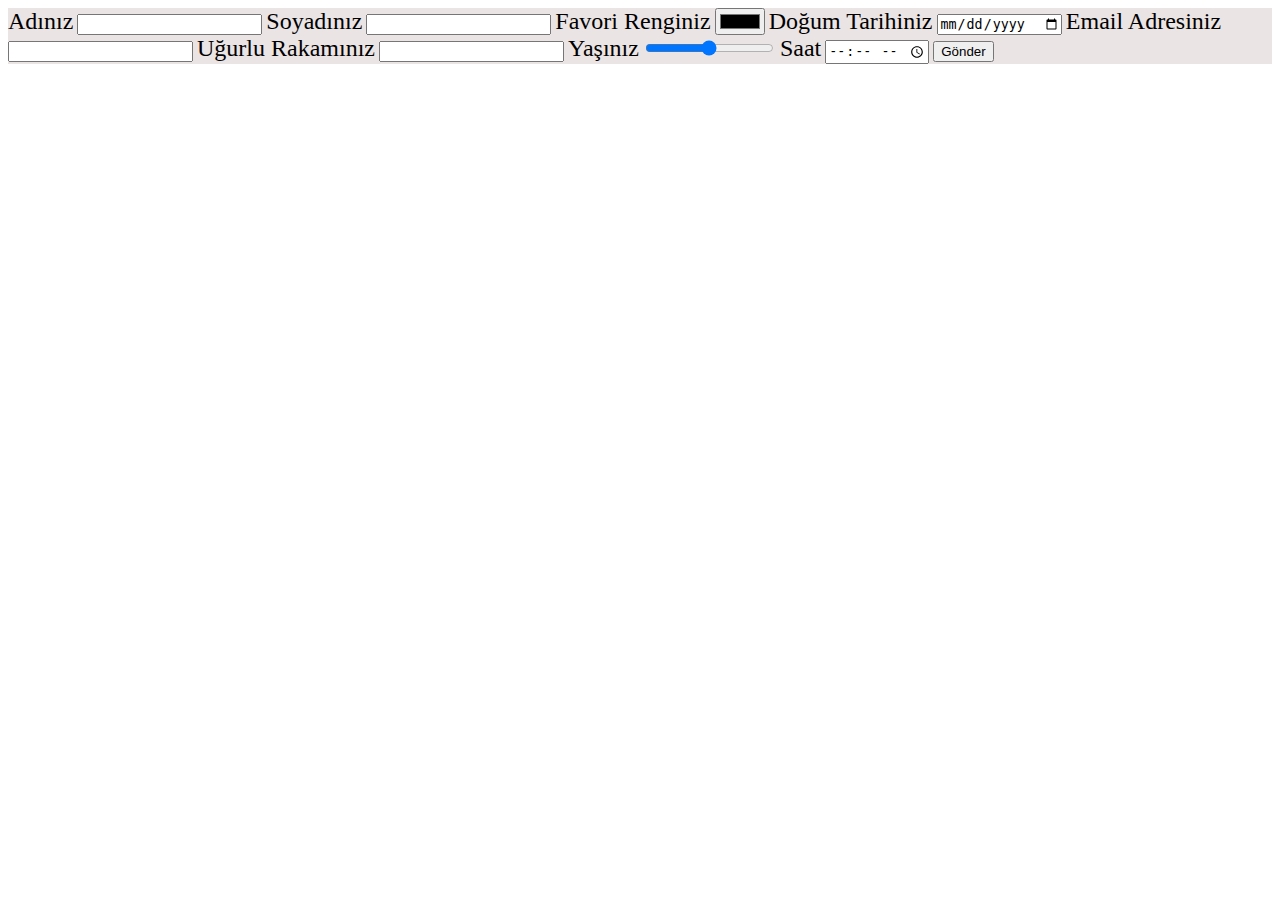
<file: Forms/index.html>
<!DOCTYPE html>
<html lang="en">

<head>
    <meta charset="UTF-8">
    <meta http-equiv="X-UA-Compatible" content="IE=edge">
    <meta name="viewport" content="width=device-width, initial-scale=1.0">

    <link href="https://cdn.jsdelivr.net/npm/bootstrap@5.1.3/dist/css/bootstrap.min.css" rel="stylesheet"
        integrity="sha384-1BmE4kWBq78iYhFldvKuhfTAU6auU8tT94WrHftjDbrCEXSU1oBoqyl2QvZ6jIW3" crossorigin="anonymous">

    <link href="style.css" rel="stylesheet">
    <title>Form</title>
</head>

<body>

    <div class="container mt-5">
        <div class="row">
            <div class="col-sm-8 offset-sm-2">
                <form id="userForm" class="p-3" 
                style="background-color: rgb(235, 228, 228);" 
                onsubmit="handleSubmit(event)">
                    <label style="font-size:1.5em">Adınız</label>
                    <input type="text" name="firstName" id="firstNameText" onChange="handleChanged(event)"
                        class="form-control">

                    <label style="font-size:1.5em">Soyadınız</label>
                    <input type="text" name="lastName" id="lastNameText" onChange="handleChanged(event)"
                        class="form-control">

                    <!-- %23fbacac -> 23 sonrasında seçilen rengi getiriyor. -->
                    <label style="font-size:1.5em">Favori Renginiz</label>
                    <input type="color" name="favoriteColour" id="favColour" class="form-control-color d-block">

                    <label style="font-size:1.5em">Doğum Tarihiniz</label>
                    <input type="date" name="birthDate" id="birthDate" class="form-control">

                    <!-- Email kontrolü yapıyor. -->
                    <label style="font-size:1.5em">Email Adresiniz</label>
                    <input type="email" name="email" id="email" class="form-control">

                    <!-- Metin girilmesine izin vermiyor. Sadece sayı girilebiliyor.  -->
                    <label style="font-size:1.5em">Uğurlu Rakamınız</label>
                    <input type="Number" name="favNumber" id="favNumber" class="form-control">

                    <label style="font-size:1.5em">Yaşınız</label>
                    <input type="range" name="age" id="age" class="form-range">

                    <label style="font-size:1.5em">Saat</label>
                    <input type="time" name="clock" id="clock" class="form-control">

                    <button type="submit" class="btn btn-info mt-2">Gönder</button>
                </form>

            </div>
        </div>
    </div>

    <script src="script.js"></script>
    <script src="https://cdn.jsdelivr.net/npm/bootstrap@5.1.3/dist/js/bootstrap.bundle.min.js"
        integrity="sha384-ka7Sk0Gln4gmtz2MlQnikT1wXgYsOg+OMhuP+IlRH9sENBO0LRn5q+8nbTov4+1p"
        crossorigin="anonymous"></script>
</body>

</html>
</file>
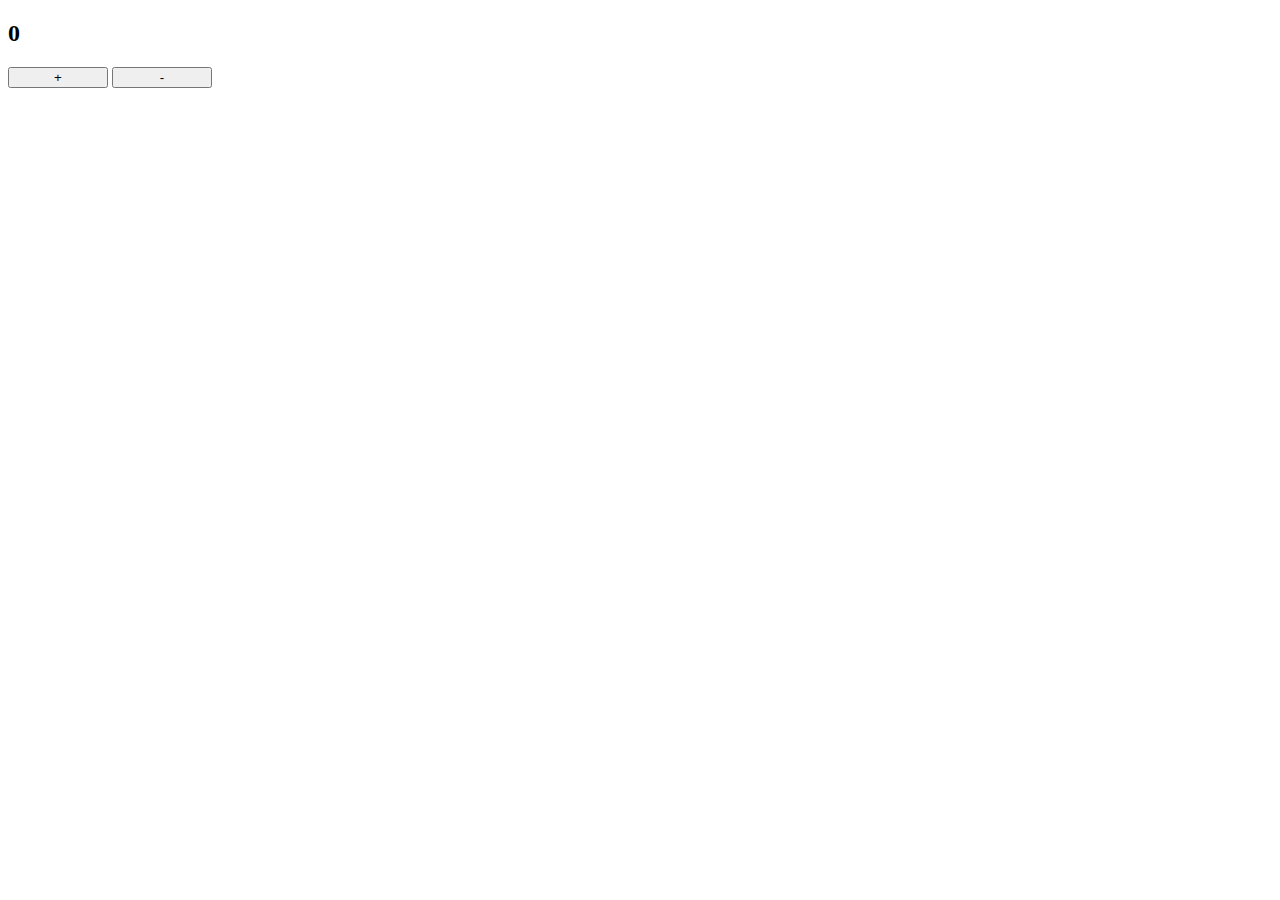
<file: LocalStorage/index.html>
<!DOCTYPE html>
<html lang="en">
<head>
    <meta charset="UTF-8">
    <meta http-equiv="X-UA-Compatible" content="IE=edge">
    <meta name="viewport" content="width=device-width, initial-scale=1.0">
    <title>Document</title>
</head>
<body onload="setCounterHeader()">
    <h2 id="counterHeader">0</h2>
    <button id="increaseButton" style="width:100px; margin: left 20px;">+</button>
    <button id="decreaseButton" style="width:100px;">-</button>

    <script src="script.js"></script>
</body>
</html>
</file>
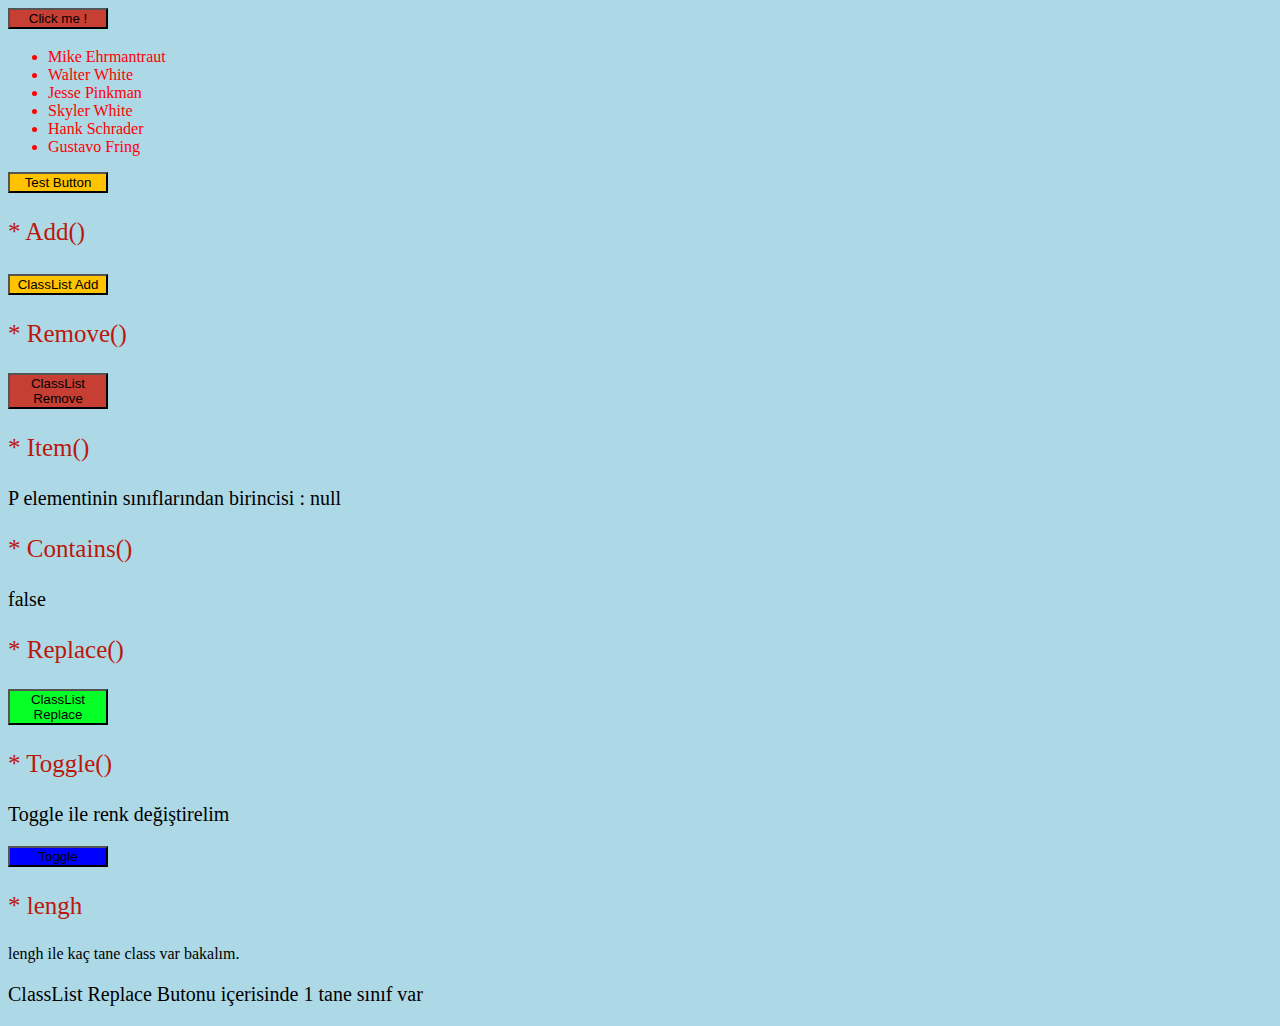
<file: WorkingWithDOM/index.html>
<!DOCTYPE html>
<html lang="en">

<head>
    <meta charset="UTF-8">
    <title>Working with DOM</title>
    <link rel="stylesheet" href="style.css">
</head>

<body>
    <button id="btnClick">Click me !</button>

    <h3 id="title"></h3>

    <ul class="liste">
        <li id="walterwhite">Walter White</li>
        <li class="alternate">Jesse Pinkman</li>
        <li>Skyler White</li>
        <li class="alternate">Hank Schrader</li>
        <li>Gustavo Fring</l>
    </ul>

    <button id="btnTest" class="btn btn-info">Test Button</button>

    <div id="add"> </div>
  <p id="metodNames">* Add()</p>
  <p id="pAdd"></p>
  <!-- Remove -->
  <p id="metodNames">* Remove()</p>
  <p id="pRemove"> </p>
  <!-- Item -->
  <p id="metodNames">* Item()</p>
  <p id="pItem"></p>
  <!-- Contains -->
  <p id="metodNames">* Contains()</p>
  <p id="pContainsTrue"> </p>
  <p id="pContainsFalse"> </p>
  <!-- Replace -->
  <p id="metodNames">* Replace()</p>
  <p id="pReplace"> </p>
  <!-- Toggle -->
  <p id="metodNames">* Toggle()</p>
  <p id="pToggle">Toggle ile renk değiştirelim</p>
  <button id="toggleButton">Toggle</button>
  <!-- Length -->
  <p id="metodNames">* lengh</p>
  lengh ile kaç tane class var bakalım.
  <p id="length"></p>


    <script src="script.js"></script>
</body>

</html>
</file>
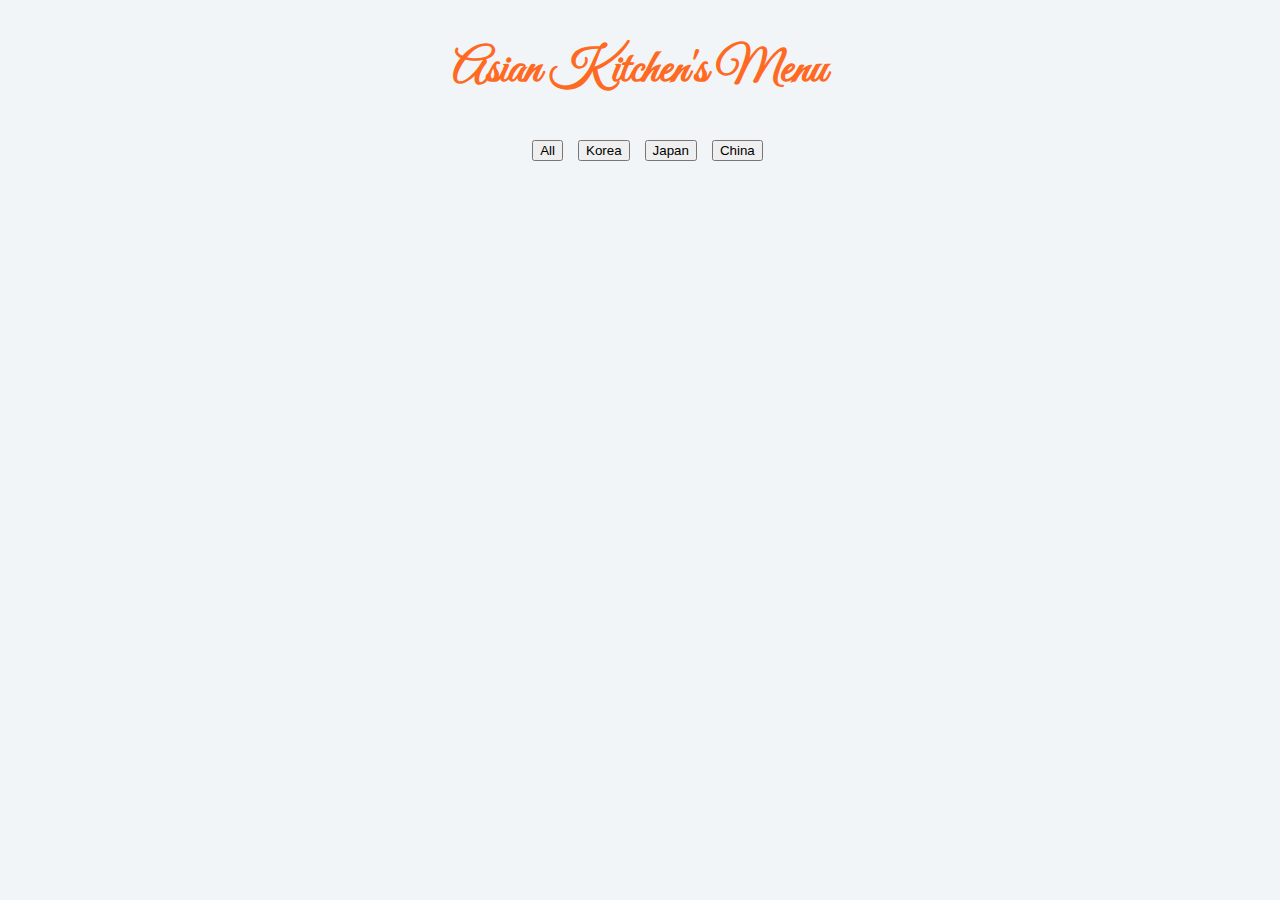
<file: Objects/Odev3/index.html>
<!DOCTYPE html>
<html lang="en">

<head>
  <meta charset="UTF-8" />
  <meta name="viewport" content="width=device-width, initial-scale=1.0" />
  <title>Asian Kitchen</title>
  <!-- Fonts -->
  <link href="https://fonts.googleapis.com/css2?family=Great+Vibes&family=Zilla+Slab&display=swap" rel="stylesheet" />
  <!-- Boostrap CDN -->
  <link href="https://cdn.jsdelivr.net/npm/bootstrap@5.0.0-beta1/dist/css/bootstrap.min.css" rel="stylesheet"
    integrity="sha384-giJF6kkoqNQ00vy+HMDP7azOuL0xtbfIcaT9wjKHr8RbDVddVHyTfAAsrekwKmP1" crossorigin="anonymous" />
  <!-- CSS -->
  <link rel="stylesheet" href="style.css" />
</head>

<body>
  <div class="container">
    <section class="menu">
      <!-- title -->
      <div class="title">
        <h2>Asian Kitchen's Menu</h2>
      </div>
      <!-- filter buttons-->
      <div class="btn-container" id="button-group">

      </div>
      <!-- menu items -->
      <div class="section-center row" id="foodList">
       
        <!-- single-item -->
        <!-- end of single item -->
      </div>
    </section>
  </div>
  <script src="app.js"></script>
</body>

</html>
</file>
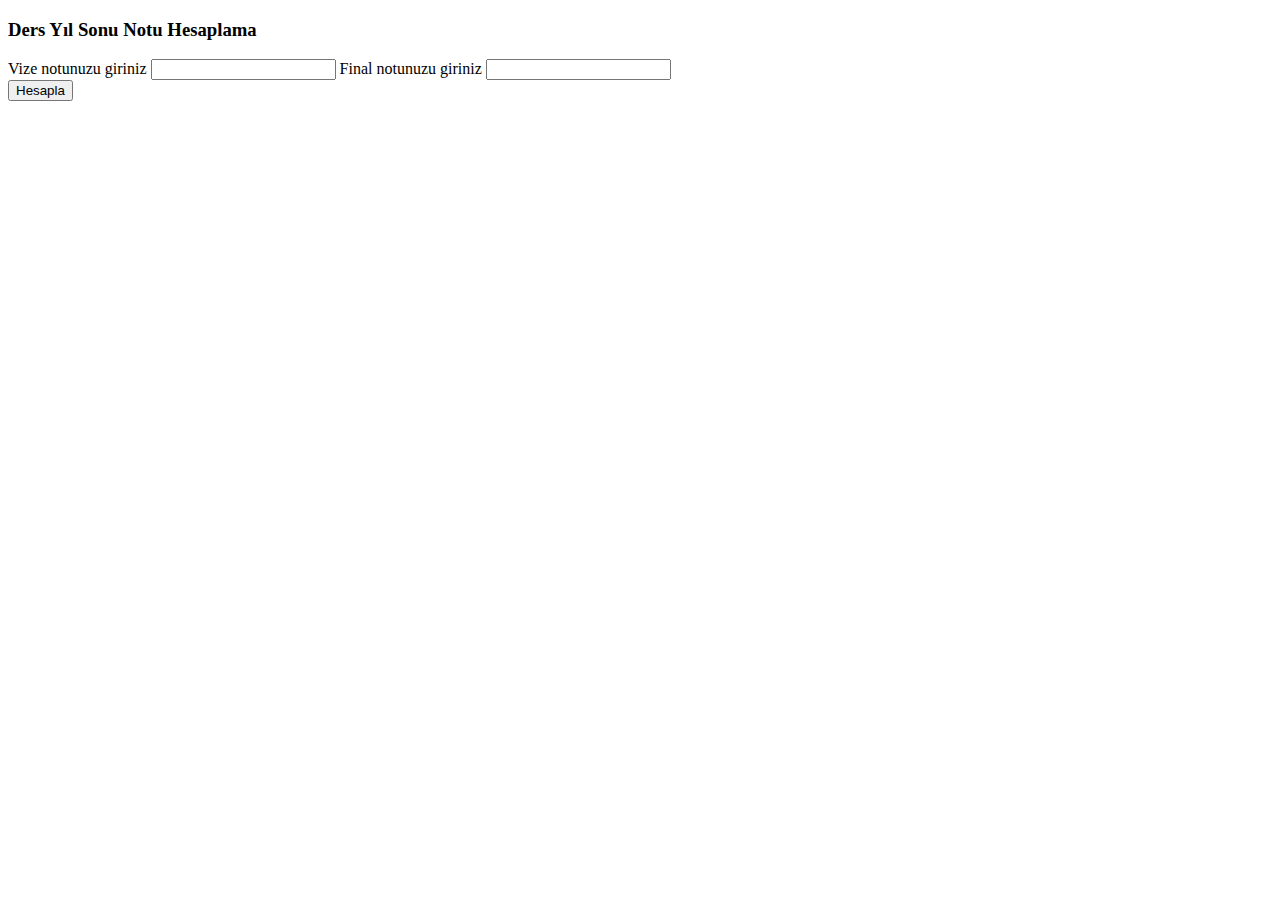
<file: ConditionalAndLogicOperators/calculateAverageGrade.html>
<!DOCTYPE html>
<html lang="en">

<head>
    <meta charset="UTF-8">
    <meta http-equiv="X-UA-Compatible" content="IE=edge">
    <meta name="viewport" content="width=device-width, initial-scale=1.0">
    <link href="https://cdn.jsdelivr.net/npm/bootstrap@5.1.3/dist/css/bootstrap.min.css" rel="stylesheet"
        integrity="sha384-1BmE4kWBq78iYhFldvKuhfTAU6auU8tT94WrHftjDbrCEXSU1oBoqyl2QvZ6jIW3" crossorigin="anonymous">
    <title>Ders Yıl Sonu Notu Hesaplama</title>
</head>

<body>
    <div class="container">
        <div class="col-12 text-center">
            <h3>Ders Yıl Sonu Notu Hesaplama</h3>
            <div class="form-group">
                <label class="mb-1">Vize notunuzu giriniz</label>
                <input type="text" id="txtMidterm" name="midtermGrade" class="form-control">

                <label class="mb-1">Final notunuzu giriniz</label>
                <input type="text" id="txtFinal" name="midtermFinal" class="form-control">
            </div>


            <button class="btn btn-info mt-2 mb-2" onclick="calculateAcademicGradeV2()">Hesapla</button>
            <div id="emotionIconDiv">
                
            </div>
            <h4 id="averageGradeHeader" style="display:none">Yıl Sonu Ortalamanız : </h4>
            <h4 id="academicLetterGradeHeader" style="display:none">Harf Notunuz : </h4>
        </div>
    </div>

    <script src="https://cdn.jsdelivr.net/npm/bootstrap@5.1.3/dist/js/bootstrap.bundle.min.js"
        integrity="sha384-ka7Sk0Gln4gmtz2MlQnikT1wXgYsOg+OMhuP+IlRH9sENBO0LRn5q+8nbTov4+1p"
        crossorigin="anonymous"></script>
        <link rel="stylesheet" href="https://pro.fontawesome.com/releases/v5.10.0/css/all.css" integrity="sha384-AYmEC3Yw5cVb3ZcuHtOA93w35dYTsvhLPVnYs9eStHfGJvOvKxVfELGroGkvsg+p" crossorigin="anonymous"/>
    <script src="ifElse.js"></script>
</body>

</html>
</file>
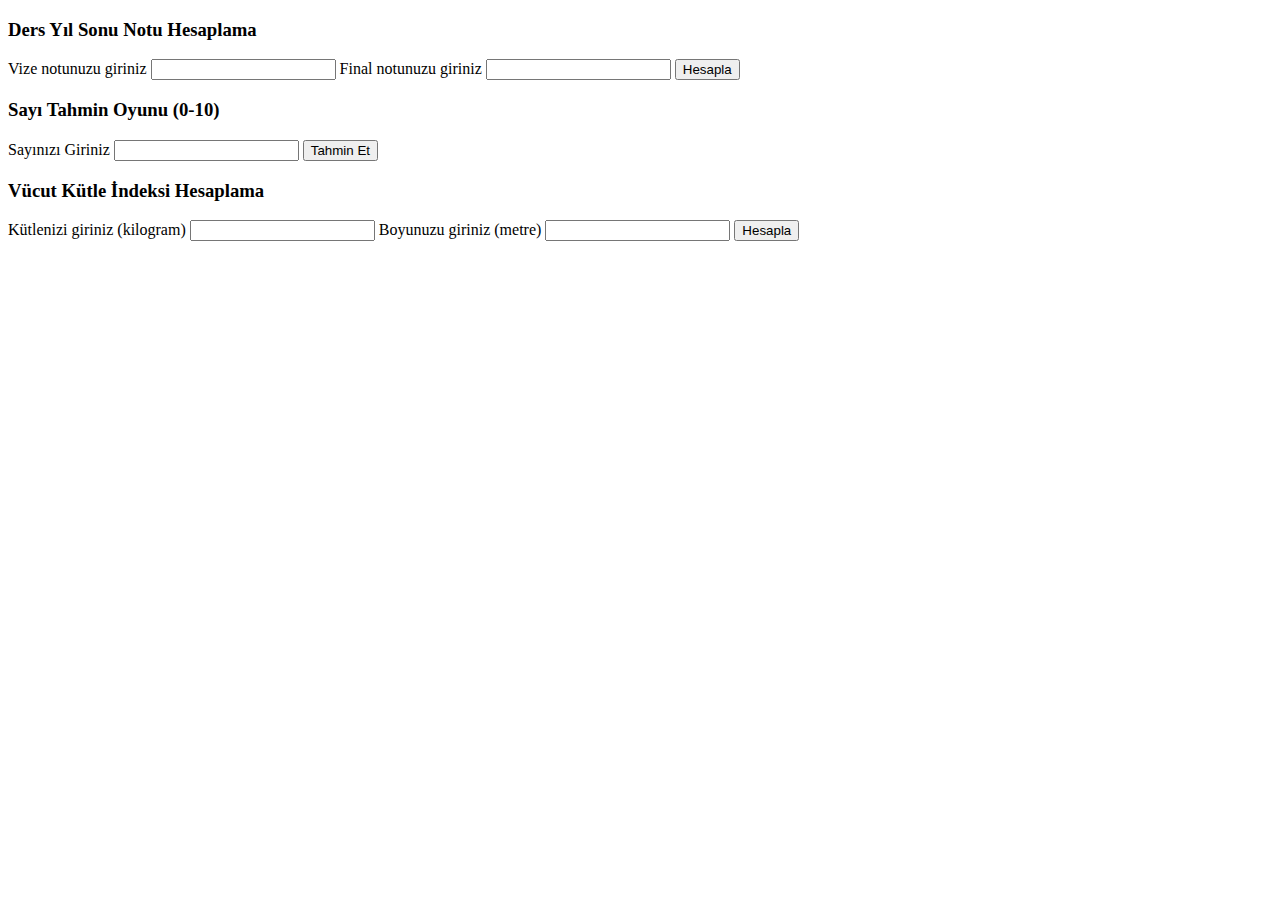
<file: ConditionalAndLogicOperators/ifElse.html>
<!DOCTYPE html>
<html lang="en">

<head>
    <meta charset="UTF-8">
    <meta http-equiv="X-UA-Compatible" content="IE=edge">
    <meta name="viewport" content="width=device-width, initial-scale=1.0">
    <link href="https://cdn.jsdelivr.net/npm/bootstrap@5.1.3/dist/css/bootstrap.min.css" rel="stylesheet"
        integrity="sha384-1BmE4kWBq78iYhFldvKuhfTAU6auU8tT94WrHftjDbrCEXSU1oBoqyl2QvZ6jIW3" crossorigin="anonymous">
    <title>IfElseExamples</title>
</head>

<body class="mt-5">

    <!-- Ders Yıl Sonu Notu Hesaplama -->
    <div class="container">
        <div class="col-12">
            <h3>Ders Yıl Sonu Notu Hesaplama</h3>
            <label class="mb-1">Vize notunuzu giriniz</label>
            <input type="text" id="txtMidterm" name="midtermGrade" class="form-control w-50">

            <label class="mb-1">Final notunuzu giriniz</label>
            <input type="text" id="txtFinal" name="midtermFinal" class="form-control w-50">

            <button class="btn btn-info mt-2 mb-2" onclick="calculateAcademicGrade()">Hesapla</button>
            <h4 id="averageGradeHeader" style="display:none">Yıl Sonu Ortalamanız : </h4>
        </div>
    </div>

    <!-- Sayı Tahmin Oyunu -->
    <div class="container mt-5">
        <div class="col-12">
            <h3>Sayı Tahmin Oyunu (0-10)</h3>
            <label class="mb-1">Sayınızı Giriniz</label>
            <input type="text" id="txtGuessedNumber" name="guessedNumber" class="form-control w-50">

            <button class="btn btn-info mt-2 mb-2" onclick="guessNumber()">Tahmin Et</button>
        </div>
    </div>

    <!-- Vücut Kütle İndeksi Hesaplama -->
    <div class="container mt-5">
        <div class="col-12">
            <h3>Vücut Kütle İndeksi Hesaplama</h3>
            <label class="mb-1">Kütlenizi giriniz (kilogram)</label>
            <input type="text" id="txtWeight" name="weight" class="form-control w-50">

            <label class="mb-1">Boyunuzu giriniz (metre)</label>
            <input type="text" id="txtHeight" name="height" class="form-control w-50">

            <button class="btn btn-info mt-2 mb-2" onclick="calculateBodyMassIndex()">Hesapla</button>
            <h4 id="bodyMassIndexHeader" style="display:none">
                Vücut Kütle İndeksiniz : 
            </h4>
            <h4 id="bodyCategoryHeader" style="display:none">
                Kategori : 
            </h4>
        </div>
    </div>

    
    <script src="https://cdn.jsdelivr.net/npm/bootstrap@5.1.3/dist/js/bootstrap.bundle.min.js"
        integrity="sha384-ka7Sk0Gln4gmtz2MlQnikT1wXgYsOg+OMhuP+IlRH9sENBO0LRn5q+8nbTov4+1p"
        crossorigin="anonymous"></script>
    <script src="ifElse.js"></script>
</body>

</html>
</file>
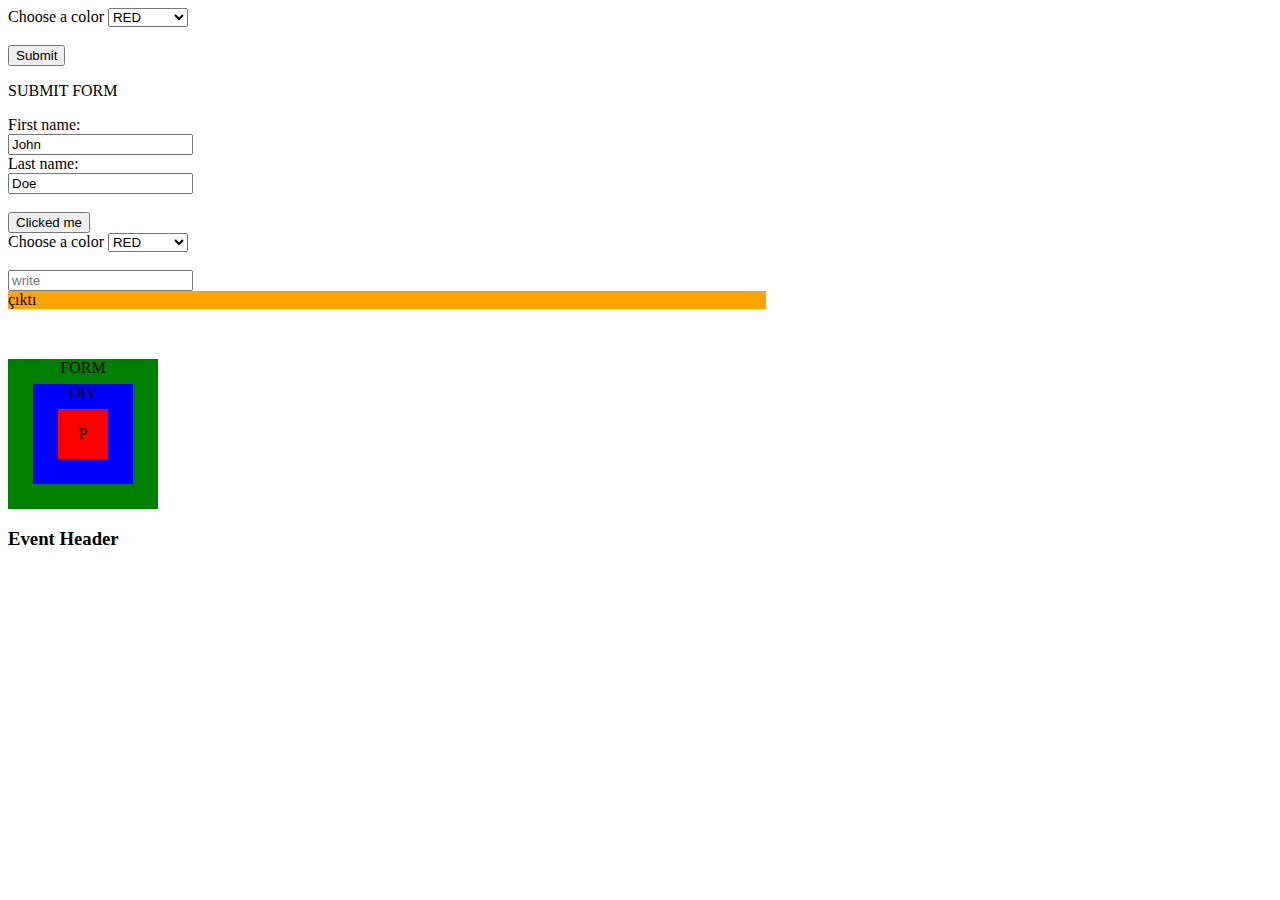
<file: Functions/htmlWithFunctions.html>
<!DOCTYPE html>
<html lang="en">

<head>
  <meta charset="UTF-8">
  <meta http-equiv="X-UA-Compatible" content="IE=edge">
  <meta name="viewport" content="width=device-width, initial-scale=1.0">
  <title>Document</title>
  <style>
    #bubbleForm {
      background-color: green;
      position: relative;
      width: 150px;
      height: 150px;
      text-align: center;
      cursor: pointer;
    }

    #bubbleDiv {
      background-color: blue;
      position: absolute;
      top: 25px;
      left: 25px;
      width: 100px;
      height: 100px;
    }

    #bubbleP {
      background-color: red;
      position: absolute;
      top: 25px;
      left: 25px;
      width: 50px;
      height: 50px;
      line-height: 50px;
      margin: 0;
    }

  </style>
</head>

<body>

  <form action="#" id="selectColor">
    <label for="color">Choose a color</label>
    <select name="colors" id="select">
      <option value="red">RED</option>
      <option value="blue">BLUE</option>
      <option value="purple">PURPLE</option>
      <option value="orange">ORANGE</option>
      <option value="pink">PINK</option>
    </select>
    <br><br>
    <input type="submit" value="Submit">
  </form>

  <div id="container">
    <div>
      <p id="text">SUBMIT FORM </p>
    </div>
    <form action="/action_page.php" class="inputText">
      <label for="fname" id="l1">First name:</label><br>
      <input type="text" id="fname" name="fname" value="John"> <br>
      <label for="lname" id="l2">Last name:</label><br>
      <input type="text" id="lname" name="lname" value="Doe" id="label2"><br><br>
    </form>
    <button type="button" id="button">Clicked me </button>
    <form action="#" id="selectColorv2">
      <label for="color">Choose a color</label>
      <select name="colors" id="select">
        <option value="red">RED</option>
        <option value="blue">BLUE</option>
        <option value="purple">PURPLE</option>
        <option value="orange">ORANGE</option>
        <option value="pink">PINK</option>
      </select>
      <br><br>
    </form>
  </div>

  <div id="text">
    <div>
      <input id="input" placeholder="write">
      <div id="output" style="background-color:orange ;width:60%; margin-bottom:50px"> çıktı </div>
    </div>
  </div>

  <form id="bubbleForm" onclick="alert('form');">FORM
    <div id="bubbleDiv" onclick="alert('div');">DIV
      <p id="bubbleP" onclick="alert('p'); event.stopPropagation();">P</p>
    </div>
  </form>

  <h3 id="greetings">Event Header</h3>
  <script src="script.js"></script>
</body>

</html>
</file>
<file: Forms/style.css>
label{
    font-size:10em;
}
</file>
<file: WorkingWithDOM/style.css>
#metodNames {
  color: #ba180b;
  font-size: 25px;
}
p {
  font-size: 20px;
  color: black;
}
div {
  font-size: 25px;
}

.colorp {
  background-color: #ffc300;
}

.colorn {
  background-color: #06ff27;
}

.colors{
  background-color: blue;
}

button {
  width: 100px;
  background-color: #c73e33;
}
</file>
<file: Objects/Odev3/style.css>
* {
  box-sizing: border-box;
}

body {
  margin: 0;
  padding: 0;
  background-color: #f1f5f8;
  font-family: "Zilla Slab", serif;
}

h2 {
  font-family: "Great Vibes", cursive;
  font-size: 3rem;
  text-align: center;
  color: #ff6a23;
}
.menu {
  margin-top: 20px;
}

.btn-container {
  display: flex;
  justify-content: center;
  align-items: center;
  margin: 40px 0;
}
.btn-item {
  margin-left: 15px;
}

.photo {
  width: 30%;
  height: 175px;
  object-fit: cover;
  border: 0.25rem solid black;
  border-radius: 10px;
}
.menu-items {
  display: flex;
  margin: 20px 0;
}
.menu-info {
  margin-left: 20px;
  width: 100%;
}
.menu-title {
  display: flex;
  justify-content: space-between;
  border-bottom: 1px solid black;
}

h4 {
  color: #e00a00;
}

.menu-text {
  padding-top: 20px;
}
</file>
